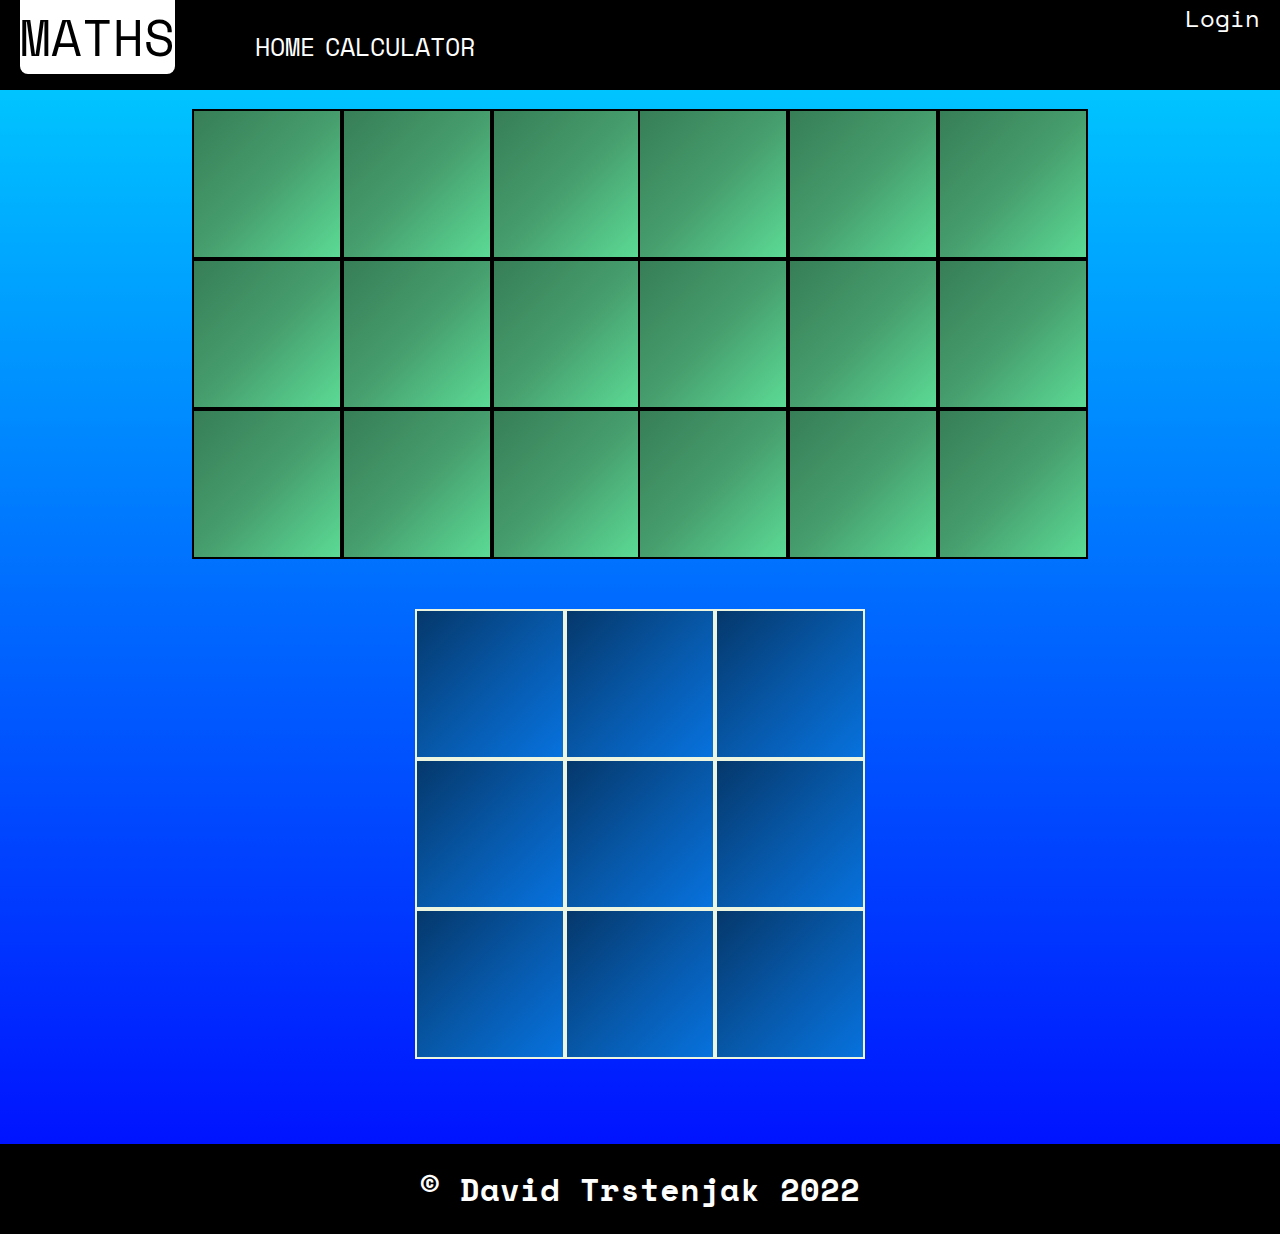
<file: kalkulator.html>
<html>
    <head>
        <title>Matematika</title>
        <link rel="stylesheet" type="text/css" href="style.css"/>
        <link rel="stylesheet" type="text/css" href="style1.css"/>
        <link rel="preconnect" href="https://fonts.googleapis.com">
<link rel="preconnect" href="https://fonts.gstatic.com" crossorigin>
<link href="https://fonts.googleapis.com/css2?family=Space+Mono:wght@700&display=swap" rel="stylesheet">
    </head>
    <body>
        <div class="zaglavlje">
            <header>
                <ul>
                    <li class="logo" style="margin-top:20px;"><a href="#" style="color:black;">MATHS</a></li>
                    <li style="color:black;">......</li>
                    <li class="pocetna"><a href="index.html">HOME</a></li>
                    <li class="kalkulator"><a href="kalkulator.html">CALCULATOR</a></li>
                    <li class="login"><a>Login</a></li>
    
                </ul>
            </header>
        </div>
    
            <div class="container">
                <div class="container3">
                <div class="container1">

                
                    <div class="matrix1">

                        <div class="prvi">
                            <input type="number" class="cell" maxlength="5" max="10"/>
                            <input type="number" class="cell" maxlength="5" max="10"/>
                            <input type="number" class="cell" maxlength="5" max="10"/>
                        </div>
                        
                        <div class="drugi">
                            <input type="number" class="cell" maxlength="5" max="10"/>
                            <input type="number" class="cell" maxlength="5" max="10"/>
                            <input type="number" class="cell" maxlength="5" max="10"/>
                        </div>
    
                        <div class="treci">
                            <input type="number" class="cell" maxlength="5" max="10"/>
                            <input type="number" class="cell" maxlength="5" max="10"/>
                            <input type="number" class="cell" maxlength="5" max="10"/>
                        </div>
                    </div>
                    <div class="izmedu">
                        <button class="gumbRandom">RANDOM</button>
                        <button class="gumbClear">CLEAR</button>

                        <button class="gumbZbroj">+</button>
                        <button class="gumbRazlika">-</button>
                        <button class="gumbMnozenje">*</button>
                    </div>
                        
                    
                    <div class="matrix2">
                        <div class="prvi">
                            <input type="number" class="cell" maxlength="5" max="10"/>
                            <input type="number" class="cell" maxlength="5" max="10"/>
                            <input type="number" class="cell" maxlength="5" max="10"/>
                        </div>
                        
                        <div class="drugi">
                            <input type="number" class="cell" maxlength="5" max="10"/>
                            <input type="number" class="cell" maxlength="5" max="10"/>
                            <input type="number" class="cell" maxlength="5" max="10"/>
                        </div>
    
                        <div class="treci">
                            <input type="number" class="cell" maxlength="5" max="10"/>
                            <input type="number" class="cell" maxlength="5" max="10"/>
                            <input type="number" class="cell" maxlength="5" max="10"/>
                        </div>
                    </div>
                </div>

                    <div class="rjesenje">
                        <div class="matrix3">
                            <div class="prvi">
                                <div class="cell1"></div>
                                <div class="cell1"></div>
                                <div class="cell1"></div>
                            </div>
                            
                            <div class="drugi">
                                <div class="cell1"></div>
                                <div class="cell1"></div>
                                <div class="cell1"></div>
                            </div>
        
                            <div class="treci">
                                <div class="cell1"></div>
                                <div class="cell1"></div>
                                <div class="cell1"></div>
                            </div>
                        </div>
                    </div>

                </div> 
            </div>
    
            
            <footer>
                <h2 style="color:white; text-align: center;">© David Trstenjak 2022</h2>
            </footer>



            <script src="script.js"></script>
    </body>
</html>
</file>
<file: style.css>
*{
    
    margin:0;
    padding:0;
    box-sizing: border-box;
    font-family: 'Space Mono', monospace;
}
body{
    display: flex;
    flex-direction: column;
    background: rgb(0,5,255);
background: linear-gradient(0deg, rgba(0,5,255,1) 0%, rgba(0,104,255,1) 50%, rgba(0,212,255,1) 100%);
}
header{
    position: fixed;
    background-color:black;
    width:100%;
    height: 10%;
    z-index: 1;
}

ul{
    list-style: none;
    color: white;
    display: block;
}
li{
    display: inline;
}

footer{
    background-color: black;
    width:100%;
    height: 10%;
    bottom: 0;
    justify-content: center;
    align-items: center;
    display: flex;
}
.logo{
    border-bottom-left-radius: 8px;
    border-bottom-right-radius: 8px;
    font-size: 50px;
    margin-left: 20px;
    background-color: white;
    color:black;
}
.logo:hover{
    color:white;
    cursor: pointer;
}
.container{
    height: 50%;
    width: 70%;
    margin-top: 5%;
    margin-left: auto;
    margin-right: auto;
    display: flex;
    flex-direction: row;
}
.login{
    float: right;
    font-size:x-large;
    margin-right: 20px;
}
a{
    text-decoration: none;
    color:white;
}
a:hover{
    color:aqua;
    cursor:pointer;
}
.manji1{
    
    background-image: url('https://pbs.twimg.com/media/CAE5iX3XIAErKMy.jpg');
    background-position-y: -80px;
    background-size: cover;
    width:50%;
    height: 85%;
    
    margin-top: 30px;
    margin-right: 30px;
    border-style: solid;
    border-color: white;
    border-width: 5px;
}
h1,h3 {
    text-shadow: 2px 0 0 #fff, -2px 0 0 #fff, 0 2px 0 #fff, 0 -2px 0 #fff, 1px 1px #fff, -1px -1px 0 #fff, 1px -1px 0 #fff, -1px 1px 0 #fff;
  }
p,h1,h3,h2{
    margin-left:20px;
    margin-right: 20px;
}
.manji2{
    background-image: url('https://cdn.agroklub.com/upload/images/text/thumb/krizantema4-880x495.jpg');
    background-size: cover;
    width:50%;
    height: 85%;
    margin-top: 30px;
    margin-right: 30px;
    border-style: solid;
    border-color: white;
    border-width: 5px;
}
.manji3{
    background-image: url('https://pbs.twimg.com/media/FLNXgMxX0AA6NF6.jpg');
    background-size:cover;
    background-position-x: -200px;
    width:50%;
    height: 85%;
    margin-top: 30px;
    border-width: 5px;
    border-style: solid;
    border-color: white;
}
.manji1,.manji2,.manji3{
    box-shadow: 0 3px 7px 0 rgba(0, 0, 0, 0.9), 0 5px 19px 0 rgba(0, 0, 0, 0.9);
}
.manji1:hover,.manji2:hover,.manji3:hover{
    transition: 0.5s;
    cursor: pointer;
    border-color: red;
}
.maloveci{
    width:70%;
    height: 125%;
    margin-left: auto;
    margin-right: auto;
    display:flex;
    flex-direction: column;
}
p{
    text-shadow: 2px 0 0 #000, -2px 0 0 #000, 0 2px 0 #000, 0 -2px 0 #000, 1px 1px #000, -1px -1px 0 #000, 1px -1px 0 #000, -1px 1px 0 #000;
    color:white;
}
.redak{
    box-shadow: 0 3px 7px 0 rgba(0, 0, 0, 0.9), 0 5px 19px 0 rgba(0, 0, 0, 0.9);
    display: flex;
    flex-direction: row;
    border-radius: 15px;
    margin-bottom: 20px;
    background: rgb(131,58,180);
background: linear-gradient(90deg, rgba(131,58,180,1) 0%, rgba(253,29,29,1) 50%, rgba(252,176,69,1) 100%);
}
h2{
    font-size: xx-large;
}
.desno{
    font-size:small;
}
.pocetna,.kalkulator{
    font-size: 25;
}
.ovidva{
    display: flex;
    width:50%;
}
@media (max-width: 992px){
    .container{
        width:100%;
        flex-direction: column;
        margin-top: 100px;
    }
    .manji1{
        width:100%;
    }
    .manji2,.manji3{
        width:50%;
    }
    .ovidva{
        display: flex;
        flex-direction: row;
        width:100%;
    }
    .maloveci{
        margin-top: 200px;
        width: 100%;
    }
}

@media (max-width: 576px){
    .container{
        margin-top: 100px;
        width:100%;
        flex-direction: column;
    }
    .ovidva{
        flex-direction: column;
    }
    .manji1,.manji2,.manji3{
        width:100%;
    }
    p{
        display: none;
    }
    .maloveci{
        width:100%;
        margin-top:300px;
    }
    h2{
        font-size: 25;
    }
}
</file>
<file: style1.css>
*{
    
    margin:0;
    padding:0;
    box-sizing: border-box;
    font-family: 'Space Mono', monospace;
}
body{
    display: flex;
    flex-direction: column;
    background: rgb(0,5,255);
background: linear-gradient(0deg, rgba(0,5,255,1) 0%, rgba(0,104,255,1) 50%, rgba(0,212,255,1) 100%);
}
header{
    position: fixed;
    background-color:black;
    width:100%;
    height: 10%;
    z-index: 1;
}

ul{
    list-style: none;
    color: white;
    display: block;
}
li{
    display: inline;
}

footer{
    background-color: black;
    width:100%;
    height: 10%;
    bottom: 0;
    justify-content: center;
    align-items: center;
    display: flex;
}
.logo{
    border-bottom-left-radius: 8px;
    border-bottom-right-radius: 8px;
    font-size: 50px;
    margin-left: 20px;
    background-color: white;
    color:black;
}
.logo:hover{
    color:white;
    cursor: pointer;
}
.container{
    height: 50%;
    width: 70%;
    margin-top: 5%;
    margin-left: auto;
    margin-right: auto;
    display: flex;
    flex-direction: row;
}
.login{
    float: right;
    font-size:x-large;
    margin-right: 20px;
}
a{
    text-decoration: none;
    color:white;
}
a:hover{
    color:aqua;
    cursor:pointer;
}
.cell,.cell1{
    display: flex;
    background: rgb(55,126,87);
background: linear-gradient(135deg, rgba(55,126,87,1) 0%, rgba(70,157,109,1) 50%, rgba(92,219,149,1) 100%);
    width:150;
    height: 150;
    font-size:100;
    border-style: solid;
    border-width: 2px;
    border-color: black;
    text-align: center;
}
.cell1{
    font-size: 70;
    background: rgb(5,56,107);
background: linear-gradient(135deg, rgba(5,56,107,1) 0%, rgba(7,87,167,1) 50%, rgba(7,114,222,1) 100%);
 align-items: center;
    justify-content: center;
    border-color:#edf5e1;
}
.matrix1,.matrix2,.matrix3{
    display: flex;
    flex-direction: column;
    width:450;
    height: 450;
}
.matrix2{
    position: absolute;
    right:15%;
}
.matrix3{
    margin-left: auto;
    margin-right: auto;
}

.prvi,.drugi,.treci{
    display: flex;
    flex-direction: row;
}
.rjesenje{
    display: flex;
    flex-direction: row;
    
    width:70vw;
    height: 450;
    margin-top: 50px;
}
.container1{
    display: flex;
    flex-direction: row;
    height: 450;
    width:70%;
    
    
}
.container3{
    display: flex;
    flex-direction: column;
    margin-top:5%;
    
}
.container{
    min-height: 120vh;
}
.izmedu{
    display: flex;
    flex-direction: column;
    margin-left: 30px;
    margin-top: 2%;
}
.gumbRandom{
    display: flex;
    height: 50px;
    width: 200px;
    
}
.gumbClear{
    display: flex;
    height: 50px;
    width: 200px;
}
.gumbZbroj{
    margin-top: 10%;
}
.gumbZbroj,.gumbRazlika,.gumbMnozenje{
    font-size: 50;
    width:100px;
    height: 100px;
    margin-left: auto;
    margin-right: auto;
    
}
.gumbDetA,.gumbInverseA,.gumbScalarA,.gumbTransA,.gumbDetB,.gumbInverseB,.gumbScalarB,.gumbTransB{
    height: 50px;
    width: 200px;
    
}
.gumbScalarA,.gumbScalarB{
    width:150px;
}
.skalarA,.skalarB{
    width:50px;
    height: 50px;
}
.skalarA{
    margin-left: -10px;
    
}
.skalarB{
    margin-left:-8px;
}
.lijevo,.desno{
    display: flex;
    flex-direction: column;
    
}
.lijevo{
    margin-left:auto;
}
.desno{
    margin-right: auto;
}
.gumbRandom,.gumbClear{
    display:flex;
    align-items: center;
    justify-content: center;
    
}
button,.skalarA,.skalarB{
    color:#edf5e1;
    background: rgb(4,133,4);
background: linear-gradient(90deg, rgba(4,133,4,1) 0%, rgba(4,180,4,1) 50%, rgba(0,255,0,1) 100%);
    border:0;
    margin-bottom: 1%;
    border-radius: 10px;
    font-size: 25;
}
button:hover{
    transition: 0.75s;
    background: none;
    background-color: #FF3B28;
    cursor: pointer;
}
.pocetna, .kalkulator {
    font-size: 25;
}
h2{
    font-size: xx-large;
}
@media (max-width: 576px){
    .container{
        width:100%;
    }
    .container3{
        flex-direction: column;
    }
    .container1{
        flex-direction: column;
    }
    .rjesenje{
        flex-direction: column;
    }
    .desno{
        width: 100%;
    }
    .matrix1,.matrix2,.izmedu{
        width:100%;
    }
}
</file>
